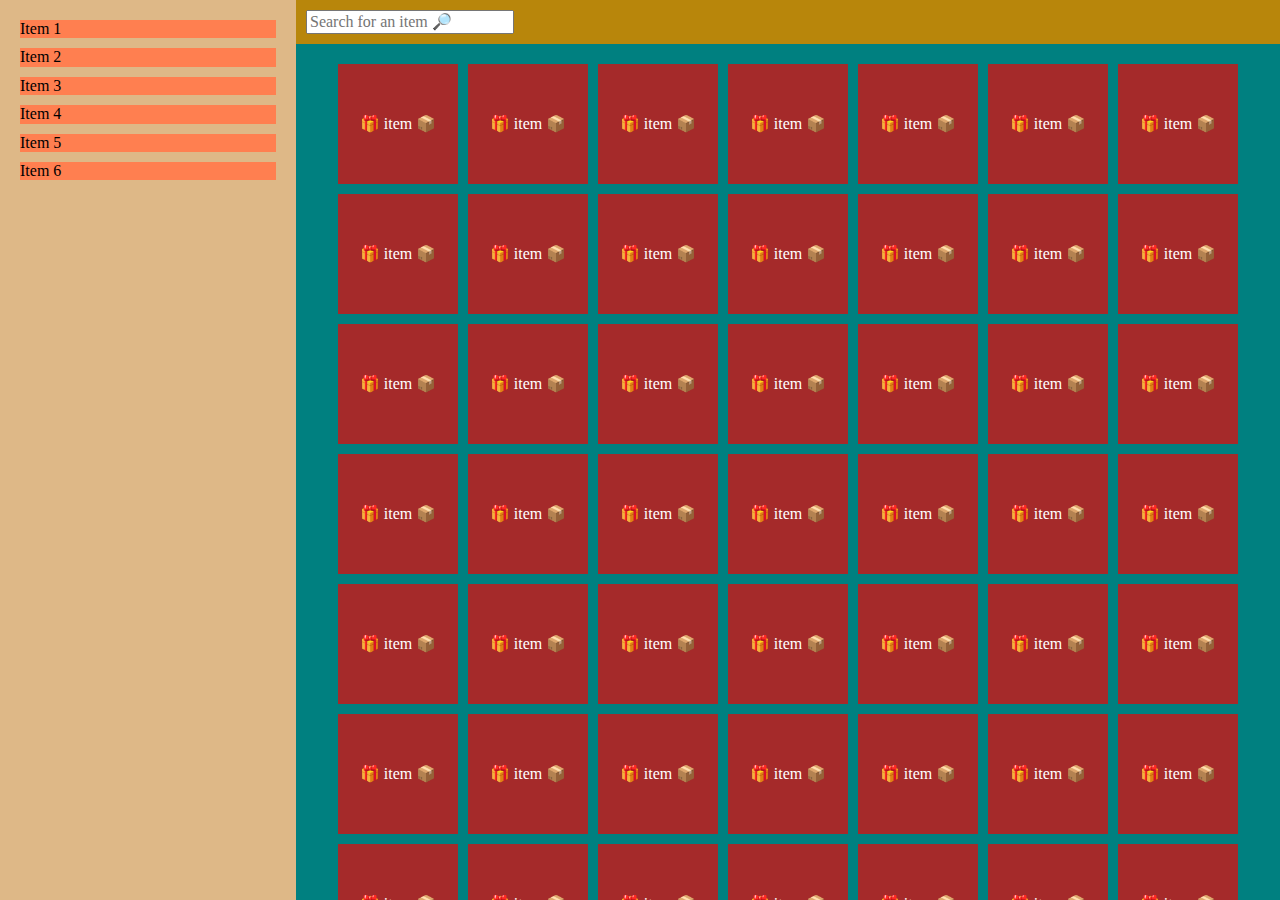
<file: flex-layout-example/index.html>
<!DOCTYPE html>
<html lang="en">

<head>
  <meta charset="UTF-8">
  <meta http-equiv="X-UA-Compatible" content="IE=edge">
  <meta name="viewport" content="width=device-width, initial-scale=1.0">
  <title>Flex Examples</title>
  <link rel="stylesheet" href="css/normalize.css">
  <link rel="stylesheet" href="css/style.css">
</head>

<body>
  <div id="container">
    <div id="sidebar">
      <div class="sidebar-item">Item 1</div>
      <div class="sidebar-item">Item 2</div>
      <div class="sidebar-item">Item 3</div>
      <div class="sidebar-item">Item 4</div>
      <div class="sidebar-item">Item 5</div>
      <div class="sidebar-item">Item 6</div>
    </div>
    <div id="main-content">
      <header id="content-header">
        <input type="text" placeholder="Search for an item 🔎" />
      </header>
      <div id="content-items">
        <div class="item">🎁 item 📦</div>
        <div class="item">🎁 item 📦</div>
        <div class="item">🎁 item 📦</div>
        <div class="item">🎁 item 📦</div>
        <div class="item">🎁 item 📦</div>
        <div class="item">🎁 item 📦</div>
        <div class="item">🎁 item 📦</div>
        <div class="item">🎁 item 📦</div>
        <div class="item">🎁 item 📦</div>
        <div class="item">🎁 item 📦</div>
        <div class="item">🎁 item 📦</div>
        <div class="item">🎁 item 📦</div>
        <div class="item">🎁 item 📦</div>
        <div class="item">🎁 item 📦</div>
        <div class="item">🎁 item 📦</div>
        <div class="item">🎁 item 📦</div>
        <div class="item">🎁 item 📦</div>
        <div class="item">🎁 item 📦</div>
        <div class="item">🎁 item 📦</div>
        <div class="item">🎁 item 📦</div>
        <div class="item">🎁 item 📦</div>
        <div class="item">🎁 item 📦</div>
        <div class="item">🎁 item 📦</div>
        <div class="item">🎁 item 📦</div>
        <div class="item">🎁 item 📦</div>
        <div class="item">🎁 item 📦</div>
        <div class="item">🎁 item 📦</div>
        <div class="item">🎁 item 📦</div>
        <div class="item">🎁 item 📦</div>
        <div class="item">🎁 item 📦</div>
        <div class="item">🎁 item 📦</div>
        <div class="item">🎁 item 📦</div>
        <div class="item">🎁 item 📦</div>
        <div class="item">🎁 item 📦</div>
        <div class="item">🎁 item 📦</div>
        <div class="item">🎁 item 📦</div>
        <div class="item">🎁 item 📦</div>
        <div class="item">🎁 item 📦</div>
        <div class="item">🎁 item 📦</div>
        <div class="item">🎁 item 📦</div>
        <div class="item">🎁 item 📦</div>
        <div class="item">🎁 item 📦</div>
        <div class="item">🎁 item 📦</div>
        <div class="item">🎁 item 📦</div>
        <div class="item">🎁 item 📦</div>
        <div class="item">🎁 item 📦</div>
        <div class="item">🎁 item 📦</div>
        <div class="item">🎁 item 📦</div>
        <div class="item">🎁 item 📦</div>
        <div class="item">🎁 item 📦</div>
        <div class="item">🎁 item 📦</div>
        <div class="item">🎁 item 📦</div>
        <div class="item">🎁 item 📦</div>
        <div class="item">🎁 item 📦</div>
        <div class="item">🎁 item 📦</div>
        <div class="item">🎁 item 📦</div>
        <div class="item">🎁 item 📦</div>
        <div class="item">🎁 item 📦</div>
        <div class="item">🎁 item 📦</div>
        <div class="item">🎁 item 📦</div>
        <div class="item">🎁 item 📦</div>
        <div class="item">🎁 item 📦</div>
        <div class="item">🎁 item 📦</div>
        <div class="item">🎁 item 📦</div>
        <div class="item">🎁 item 📦</div>
        <div class="item">🎁 item 📦</div>
        <div class="item">🎁 item 📦</div>
        <div class="item">🎁 item 📦</div>
        <div class="item">🎁 item 📦</div>
        <div class="item">🎁 item 📦</div>
        <div class="item">🎁 item 📦</div>
        <div class="item">🎁 item 📦</div>
        <div class="item">🎁 item 📦</div>
        <div class="item">🎁 item 📦</div>
        <div class="item">🎁 item 📦</div>
        <div class="item">🎁 item 📦</div>
        <div class="item">🎁 item 📦</div>
        <div class="item">🎁 item 📦</div>
        <div class="item">🎁 item 📦</div>
        <div class="item">🎁 item 📦</div>
        <div class="item">🎁 item 📦</div>
        <div class="item">🎁 item 📦</div>
        <div class="item">🎁 item 📦</div>
        <div class="item">🎁 item 📦</div>
        <div class="item">🎁 item 📦</div>
        <div class="item">🎁 item 📦</div>
        <div class="item">🎁 item 📦</div>
        <div class="item">🎁 item 📦</div>
        <div class="item">🎁 item 📦</div>
        <div class="item">🎁 item 📦</div>
        <div class="item">🎁 item 📦</div>
        <div class="item">🎁 item 📦</div>
        <div class="item">🎁 item 📦</div>
        <div class="item">🎁 item 📦</div>
        <div class="item">🎁 item 📦</div>
        <div class="item">🎁 item 📦</div>
        <div class="item">🎁 item 📦</div>
        <div class="item">🎁 item 📦</div>
        <div class="item">🎁 item 📦</div>
        <div class="item">🎁 item 📦</div>
        <div class="item">🎁 item 📦</div>
        <div class="item">🎁 item 📦</div>
        <div class="item">🎁 item 📦</div>
        <div class="item">🎁 item 📦</div>
        <div class="item">🎁 item 📦</div>
        <div class="item">🎁 item 📦</div>
        <div class="item">🎁 item 📦</div>
        <div class="item">🎁 item 📦</div>
        <div class="item">🎁 item 📦</div>
        <div class="item">🎁 item 📦</div>
        <div class="item">🎁 item 📦</div>
        <div class="item">🎁 item 📦</div>
        <div class="item">🎁 item 📦</div>
        <div class="item">🎁 item 📦</div>
        <div class="item">🎁 item 📦</div>
        <div class="item">🎁 item 📦</div>
        <div class="item">🎁 item 📦</div>
        <div class="item">🎁 item 📦</div>
        <div class="item">🎁 item 📦</div>
        <div class="item">🎁 item 📦</div>
        <div class="item">🎁 item 📦</div>
        <div class="item">🎁 item 📦</div>
        <div class="item">🎁 item 📦</div>
        <div class="item">🎁 item 📦</div>
        <div class="item">🎁 item 📦</div>
        <div class="item">🎁 item 📦</div>
        <div class="item">🎁 item 📦</div>
        <div class="item">🎁 item 📦</div>
        <div class="item">🎁 item 📦</div>
        <div class="item">🎁 item 📦</div>
        <div class="item">🎁 item 📦</div>
        <div class="item">🎁 item 📦</div>
        <div class="item">🎁 item 📦</div>
        <div class="item">🎁 item 📦</div>
        <div class="item">🎁 item 📦</div>
        <div class="item">🎁 item 📦</div>
        <div class="item">🎁 item 📦</div>
        <div class="item">🎁 item 📦</div>
        <div class="item">🎁 item 📦</div>
        <div class="item">🎁 item 📦</div>
      </div>
    </div>
  </div>
</body>

</html>
</file>
<file: flex-layout-example/css/style.css>
/* DESKTOP FIRST APPROACH */

html,
body {
  height: 100%;
}

#container {
  background-color: aquamarine;
  display: flex;
  height: 100%;
  /* This has flex-direction: row by default */
}

#sidebar {
  background-color: burlywood;
  display: flex;
  flex-direction: column;
  padding: 20px;

  /* Gap between the elements inside this flex. */
  gap: 10px;

  /* Size of the element in the flex, with respect to the main axis */
  flex-basis: 20%;
  /* This is inside a row, so it's like writing width: 20% */

  /* Avoid this to shrink. */
  flex-shrink: 0;
}

.sidebar-item {
  background-color: coral;
}

#main-content {
  background-color: tomato;
  flex-grow: 1;
  display: flex;
  flex-direction: column;
}

#content-header {
  background-color: darkgoldenrod;
  padding: 10px;
  /* No flex-grow - so, it does not grow */
}

#content-items {
  background-color: teal;
  flex-grow: 1;
  display: flex;
  flex-wrap: wrap;
  /* Default: flex-direction: row; */

  gap: 10px;
  padding: 20px;
  color: white;

  /* Aligns items to the center, on the main axis - row, in this case */
  justify-content: center;

  /* Aligns items to the start, on the cross axis - column in this case */
  /* align-items: flex-start;
    ^^^^ THIS WILL NOT WORK HERE BECAUSE THIS IS MULTILINE FLEX, ELEMENTS ARE WRAPPING.
  */
  align-content: flex-start;

  overflow-y: scroll;
}

.item {
  width: 120px;
  height: 120px;
  background-color: brown;
  display: flex;

  /* Align to the center on the main axis.
  This is a row so the main axis is the horizontal one. */
  justify-content: center;

  /* Align to the center on the cross axis.
  This is a row, so the cross axis is the vertical one. */
  align-items: center;
}

/* All the CSS that we wrote above is our Desktop CSS */

@media screen and (min-width: 601px) and (max-width: 1024px) {
  /* Tablet CSS */

  .item {
    width: 80px;
    height: 80px;
  }
}

@media screen and (max-width: 600px) {
  /* Mobile CSS */

  #container {
    flex-direction: column;
  }

  #sidebar {
    flex-basis: 20px;
    padding: 4px;
  }

  #sidebar .sidebar-item {
    display: none;
  }

  #content-items {
    flex-direction: column;
    flex-wrap: nowrap;

    overflow-y: unset;

    align-items: center;
  }

  .item {
    height: 100px;
    width: 100%;
  }
}
</file>
